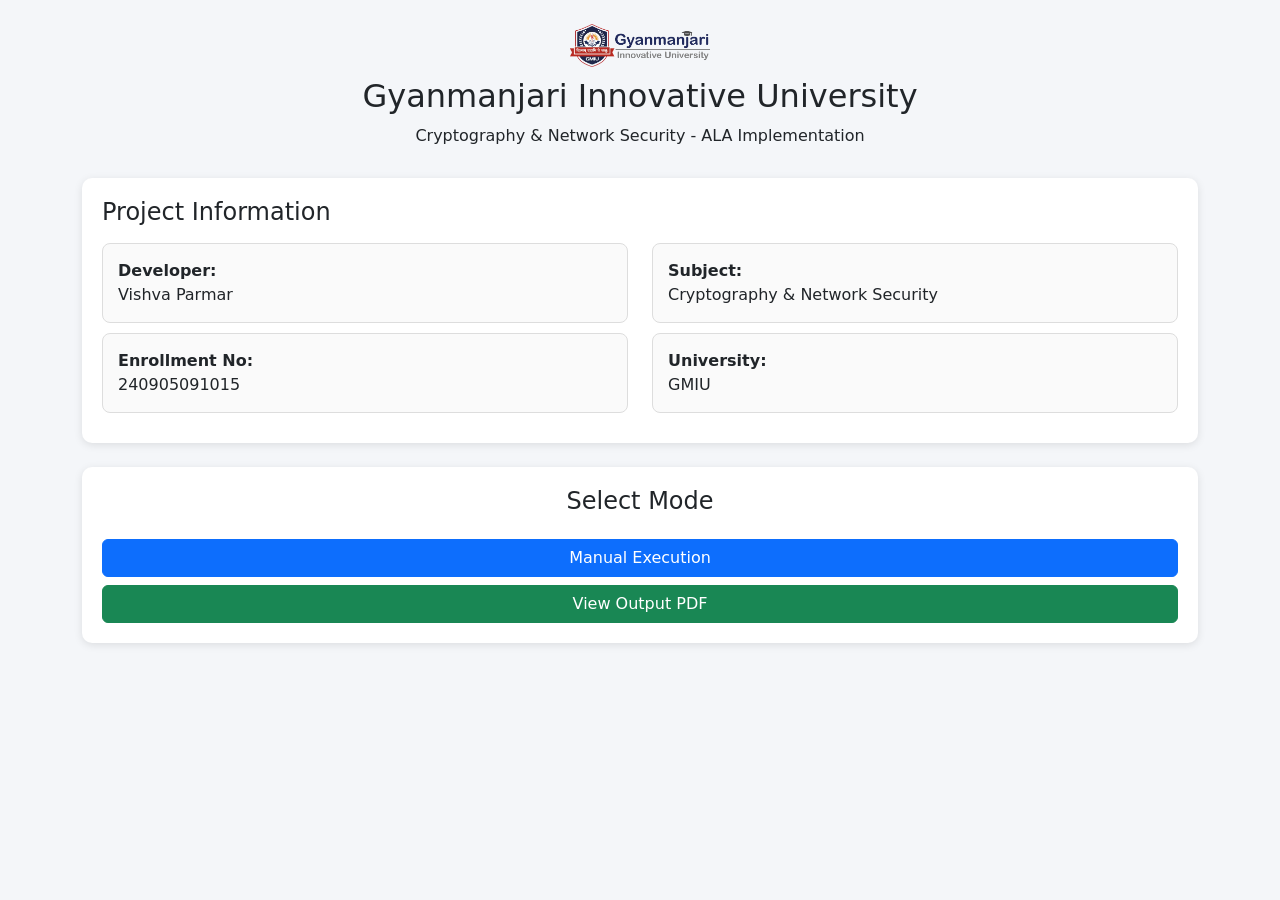
<file: index.html>
<!DOCTYPE html>
<html lang="en">
    <head>
        <meta charset="UTF-8">
        <title>CNS ALA System</title>
        <link href="https://cdn.jsdelivr.net/npm/bootstrap@5.3.0/dist/css/bootstrap.min.css" rel="stylesheet">
        <style>
            body {
                background: #f4f6f9;
            }
            .header {
                text-align: center;
                margin-bottom: 30px;
            }
            .logo {
                width: 140px;
                margin-bottom: 10px;
            }
            .card-custom {
                background: white;
                border-radius: 10px;
                padding: 20px;
                box-shadow: 0 2px 8px rgba(0,0,0,0.1);
            }
            .info-box {
                padding: 15px;
                border: 1px solid #ddd;
                border-radius: 8px;
                margin-bottom: 10px;
                background: #fafafa;
            }
            .btn-main {
                width: 100%;
            }
        </style>
    </head>
    <body>
        <div class="container mt-4">
            <!-- HEADER -->
            <div class="header">
                <img src="images/gmiu.webp" class="logo">
                <h2>Gyanmanjari Innovative University</h2>
                <p>Cryptography & Network Security - ALA Implementation</p>
            </div>
            <!-- INTRODUCTION -->
            <div class="card-custom mb-4">
                <h4 class="mb-3">Project Information</h4>
                <div class="row">
                    <div class="col-md-6">
                        <div class="info-box">
                            <strong>Developer:</strong><br>
                            Vishva Parmar
                        </div>
                        <div class="info-box">
                            <strong>Enrollment No:</strong><br>
                            240905091015
                        </div>
                    </div>
                    <div class="col-md-6">
                        <div class="info-box">
                            <strong>Subject:</strong><br>
                            Cryptography & Network Security
                        </div>
                        <div class="info-box">
                            <strong>University:</strong><br>
                            GMIU
                        </div>
                    </div>
                </div>
            </div>
            <!-- MODE SELECTION -->
            <div class="card-custom text-center mb-4">
                <h4>Select Mode</h4>
                <button class="btn btn-primary btn-main mt-3" onclick="showManual()">Manual Execution</button>
                <button class="btn btn-success btn-main mt-2" onclick="showPDF()">View Output PDF</button>
            </div>
            <!-- MANUAL -->
            <div id="manualSection" class="card-custom text-center mb-4" style="display:none;">
                <h4>Select ALA</h4>
                <button class="btn btn-outline-primary btn-main mt-2" onclick="openALA('ala1.html')">ALA 1 - Digital Signature</button>
                <button class="btn btn-outline-primary btn-main mt-2" onclick="openALA('ala2.html')">ALA 2 - SHA Analyzer</button>
                <button class="btn btn-outline-primary btn-main mt-2" onclick="openALA('ala3.html')">ALA 3 - HMAC</button>
            </div>
            <!-- PDF -->
            <div id="pdfSection" class="card-custom mb-4" style="display:none;">
                <h4>PDF Outputs</h4>
                <ul>
                    <li><a href="PDFs/ala1.pdf" target="_blank">ALA 1 - Digital Signature</a></li>
                    <li><a href="PDFs/ala2.pdf" target="_blank">ALA 2 - SHA Analysis</a></li>
                    <li><a href="PDFs/ala3.pdf" target="_blank">ALA 3 - HMAC</a></li>
                </ul>
                <div class="mt-3">
                    <h5>Instructions</h5>
                    <ol>
                        <li>All ALA algorithms are implemented using Python.</li>
                        <li>Execution is performed locally.</li>
                        <li>Outputs are generated and exported as PDF.</li>
                        <li>PDF files are stored in the "PDFs" folder.</li>
                        <li>Click above links to view results.</li>
                    </ol>
                </div>
            </div>
        </div>
        <script>
            function showManual() {
                document.getElementById("manualSection").style.display = "block";
                document.getElementById("pdfSection").style.display = "none";
            }
            function showPDF() {
                document.getElementById("manualSection").style.display = "none";
                document.getElementById("pdfSection").style.display = "block";
            }
            function openALA(file) {
                window.location.href = "ala/" + file;
            }
        </script>
    </body>
</html>
</file>
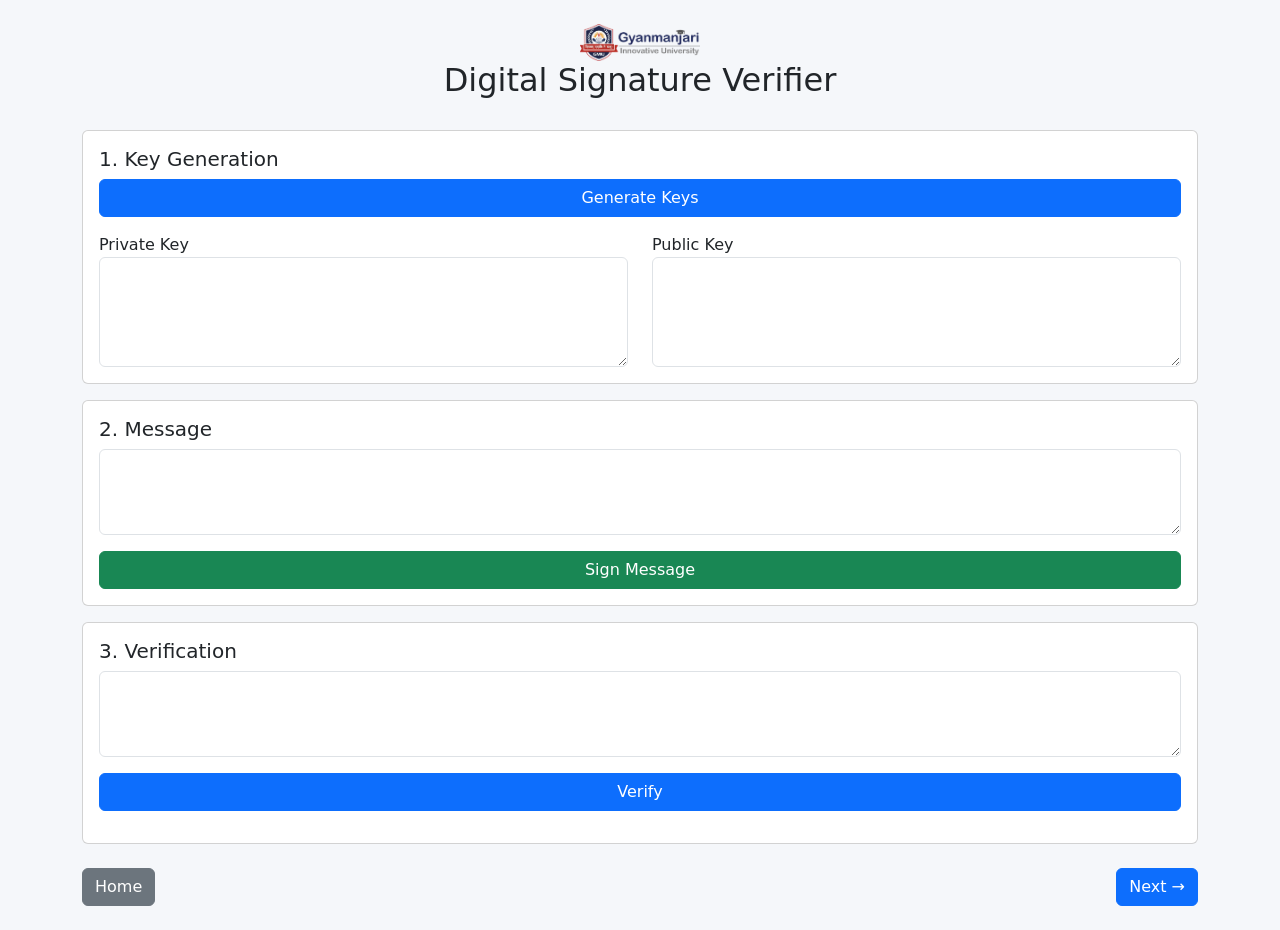
<file: ala/ala1.html>
<!DOCTYPE html>
<html lang="en">
    <head>
        <meta charset="UTF-8">
        <title>Digital Signature Verifier</title>

        <link href="https://cdn.jsdelivr.net/npm/bootstrap@5.3.0/dist/css/bootstrap.min.css" rel="stylesheet">

        <style>
            body {
                background: #f5f7fa;
            }
            .header {
                text-align: center;
                margin-bottom: 30px;
            }
            .logo {
                width: 120px;
            }
            textarea {
                font-family: monospace;
            }
        </style>
    </head>
    <body class="p-4">
        <div class="container">
            <!-- HEADER -->
            <div class="header">
                <img src="../images/gmiu.webp" class="logo">
                <h2>Digital Signature Verifier</h2>
            </div>
            <!-- SECTION 1 -->
            <div class="card p-3 mb-3">
                <h5>1. Key Generation</h5>
                <button class="btn btn-primary mb-3" onclick="generateKeys()">Generate Keys</button>
                <div class="row">
                    <div class="col-md-6">
                        <label>Private Key</label>
                        <textarea id="privateKey" class="form-control" rows="4"></textarea>
                    </div>
                    <div class="col-md-6">
                        <label>Public Key</label>
                        <textarea id="publicKey" class="form-control" rows="4"></textarea>
                    </div>
                </div>
            </div>
            <!-- SECTION 2 -->
            <div class="card p-3 mb-3">
                <h5>2. Message</h5>
                <textarea id="messageInput" class="form-control mb-3" rows="3"></textarea>
                <button class="btn btn-success" onclick="signMessage()">Sign Message</button>
            </div>
            <!-- SECTION 3 -->
            <div class="card p-3">
                <h5>3. Verification</h5>
                <textarea id="signatureInput" class="form-control mb-3" rows="3"></textarea>
                <button class="btn btn-primary" onclick="verifySignature()">Verify</button>

                <div id="resultBanner" class="mt-3"></div>
            </div>
            <div class="d-flex justify-content-between mt-4">
                <button class="btn btn-secondary" onclick="goTo('../index.html')">Home</button>
                <button class="btn btn-primary" onclick="goTo('ala2.html')">Next →</button>
            </div>
        </div>
        <script src="js/original_ala1.js"></script>
    </body>
</html>
</file>
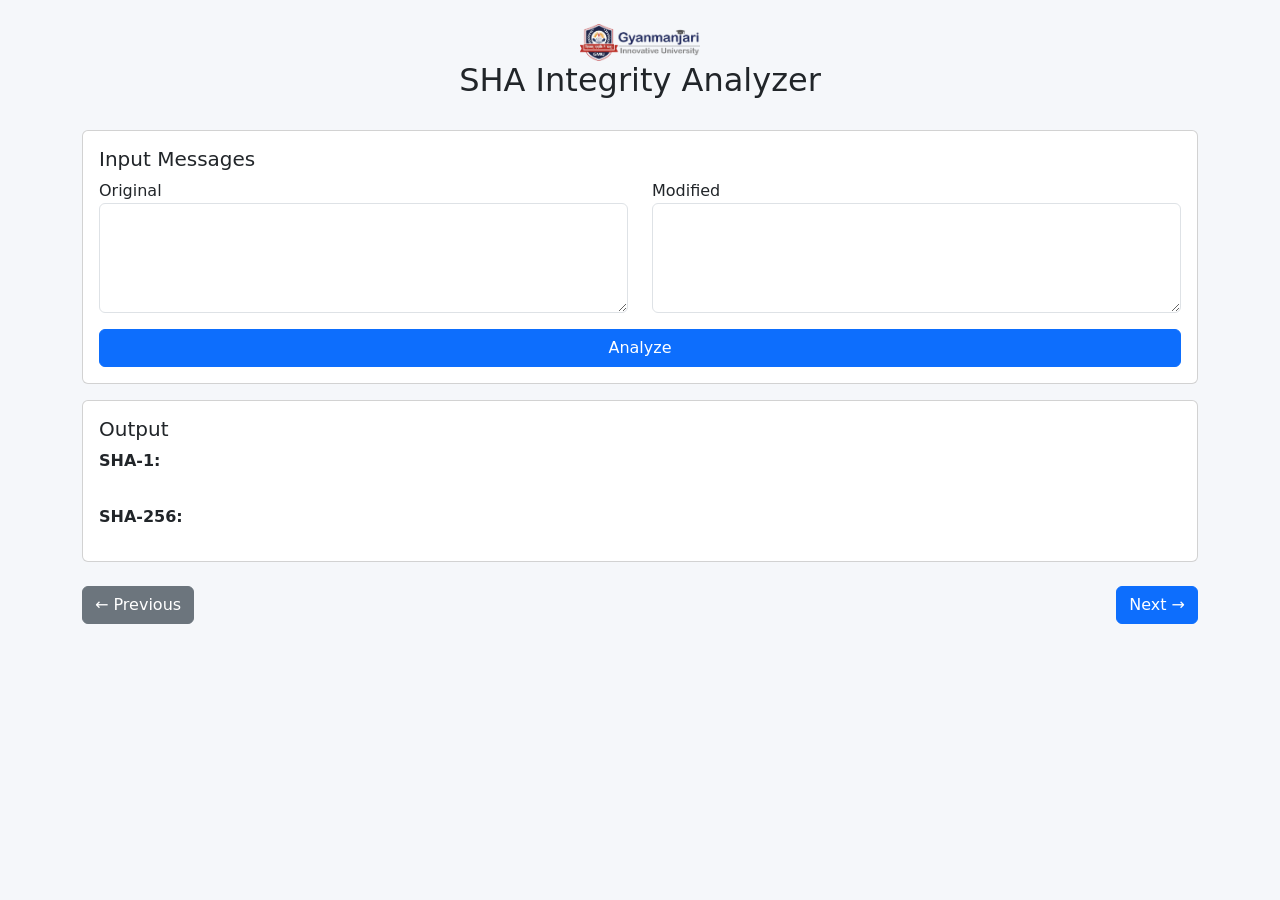
<file: ala/ala2.html>
<!DOCTYPE html>
<html lang="en">
    <head>
        <meta charset="UTF-8">
        <title>SHA Analyzer</title>
        <link href="https://cdn.jsdelivr.net/npm/bootstrap@5.3.0/dist/css/bootstrap.min.css" rel="stylesheet">
        <style>
            body { background: #f5f7fa; }
            .header { text-align: center; margin-bottom: 30px; }
            .logo { width: 120px; }
            textarea { font-family: monospace; }
        </style>
    </head>
    <body class="p-4">
        <div class="container">
            <div class="header">
                <img src="../images/gmiu.webp" class="logo">
                <h2>SHA Integrity Analyzer</h2>
            </div>
            <div class="card p-3 mb-3">
                <h5>Input Messages</h5>
                <div class="row">
                    <div class="col-md-6">
                        <label>Original</label>
                        <textarea id="inputOg" class="form-control" rows="4"></textarea>
                    </div>
                    <div class="col-md-6">
                        <label>Modified</label>
                        <textarea id="inputMod" class="form-control" rows="4"></textarea>
                    </div>
                </div>
                <button class="btn btn-primary mt-3" onclick="analyzeHashes()">Analyze</button>
            </div>
            <div class="card p-3">
                <h5>Output</h5>
                <p><b>SHA-1:</b></p>
                <div id="ogSha1"></div>
                <div id="modSha1"></div>
                <p class="mt-3"><b>SHA-256:</b></p>
                <div id="ogSha256"></div>
                <div id="modSha256"></div>
            </div>
            <div class="d-flex justify-content-between mt-4">
                <button class="btn btn-secondary" onclick="goTo('ala1.html')">← Previous</button>
                <button class="btn btn-primary" onclick="goTo('ala3.html')">Next →</button>
            </div>
        </div>
        <script src="js/original_ala2.js"></script>
    </body>
</html>
</file>
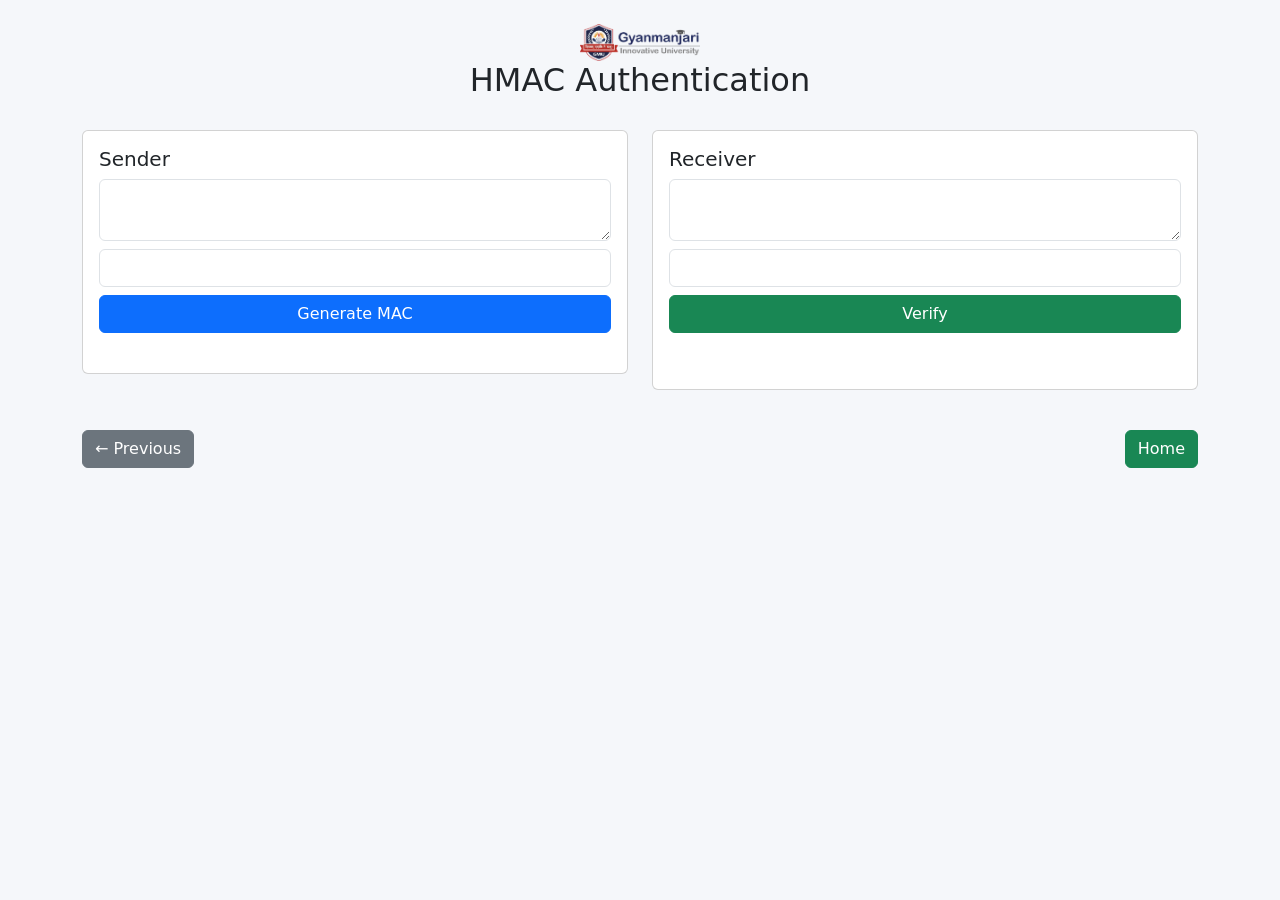
<file: ala/ala3.html>
<!DOCTYPE html>
<html lang="en">
    <head>
        <meta charset="UTF-8">
        <title>HMAC</title>
        <link href="https://cdn.jsdelivr.net/npm/bootstrap@5.3.0/dist/css/bootstrap.min.css" rel="stylesheet">
        <style>
            body { background: #f5f7fa; }
            .header { text-align: center; margin-bottom: 30px; }
            .logo { width: 120px; }
        </style>
    </head>
    <body class="p-4">
    <div class="container">
        <div class="header">
            <img src="../images/gmiu.webp" class="logo">
            <h2>HMAC Authentication</h2>
        </div>
        <div class="row">
            <!-- Sender -->
            <div class="col-md-6">
                <div class="card p-3 mb-3">
                    <h5>Sender</h5> 
                    <textarea id="senderMsg" class="form-control mb-2"></textarea>
                    <input type="password" id="senderKey" class="form-control mb-2">
                    <button class="btn btn-primary" onclick="generateMAC()">Generate MAC</button>
                    <p id="senderMac" class="mt-2"></p>
                </div>
            </div>
            <!-- Receiver -->
            <div class="col-md-6">
                <div class="card p-3 mb-3">
                    <h5>Receiver</h5>
                    <textarea id="receiverMsg" class="form-control mb-2"></textarea>
                    <input type="password" id="receiverKey" class="form-control mb-2">
                    <button class="btn btn-success" onclick="verifyMAC()">Verify</button>
                    <br> 
                    <p id="result"></p>
                </div>
            </div>
        </div>
        <div class="d-flex justify-content-between mt-4">
            <button class="btn btn-secondary" onclick="goTo('ala2.html')">← Previous</button>
            <button class="btn btn-success" onclick="goTo('../index.html')">Home</button>
        </div>
    </div>
    <script src="js/original_ala3.js"></script>
    </body>
</html>
</file>
